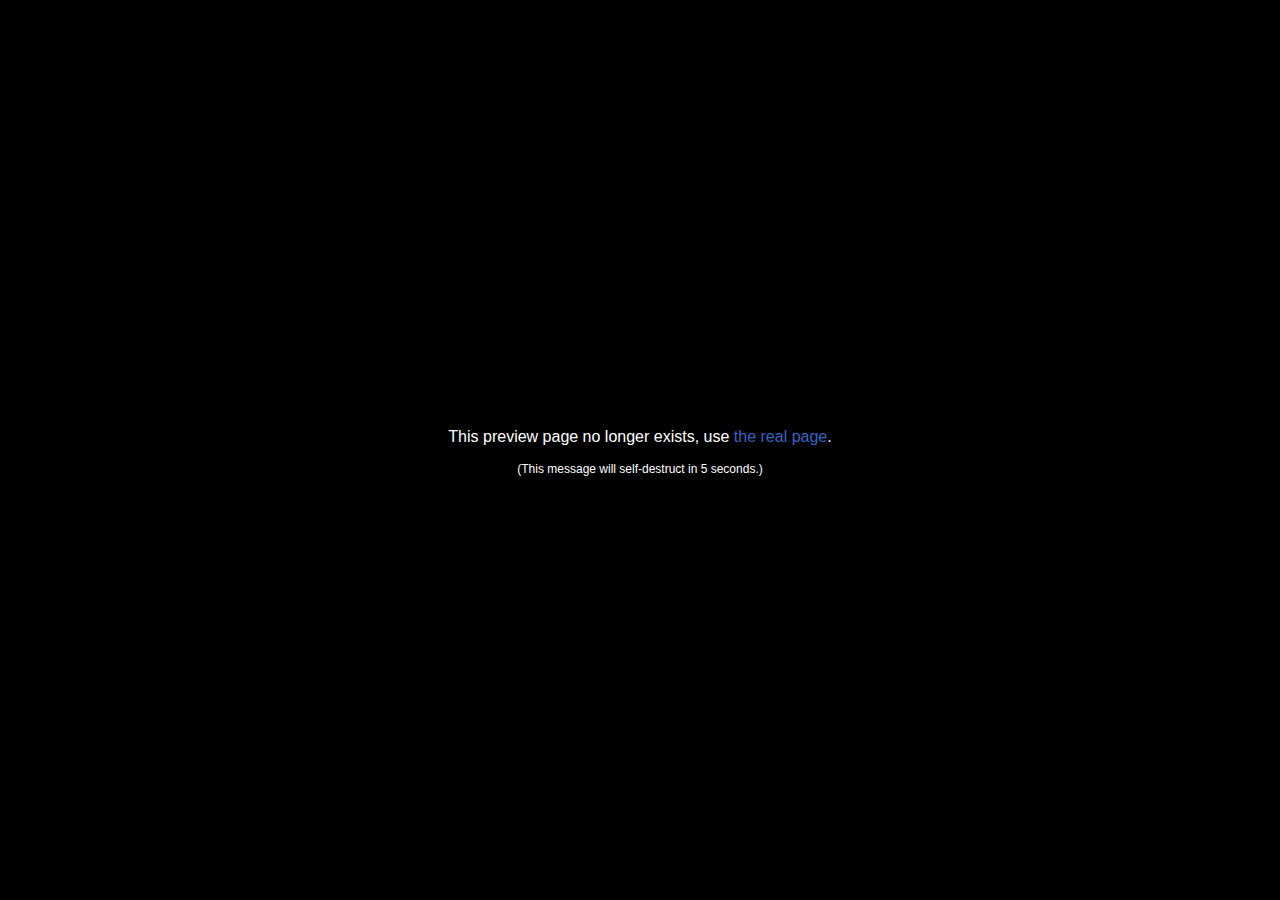
<file: new/index.html>
<!doctype html>
<html lang="en">
<head>
  <meta charset="utf-8" />
  <title>Diemut Strebe / EL TURCO</title>
  <link rel="icon" type="image/x-icon" href="favicon.ico" />
  <meta http-equiv="refresh" content="6; URL=.." />
  <style>
    body { --bgcolor: #000; --fgcolor: #fff; --linkcolor: #48f; }
    html { width: 100%; height: 100%; display: grid; place-items: center; }
    body {
      font-family: Verdana, Arial, sans-serif;
      color: var(--fgcolor); background-color: var(--bgcolor);
      text-align: center;
    }
    a[href] {
      text-decoration: none;
      color: var(--linkcolor); opacity: 0.75;
      transition: all 0.2s ease-in-out;
    }
  </style>
</head>
<body>
<p>This preview page no longer exists, use <a href="..">the real page</a>.</p>
<p style="font-size: 75%;">(This message will self-destruct in <span id="n">5</span> seconds.)</p>
</body>
<script>
  let n = document.getElementById("n"), nn = 5;
  setInterval(() => {
    n.innerText = Math.max(0, --nn);
    if (nn < -5) location = ".."; // in case the meta header is ignored
  }, 1000);
</script>
</html>
</file>
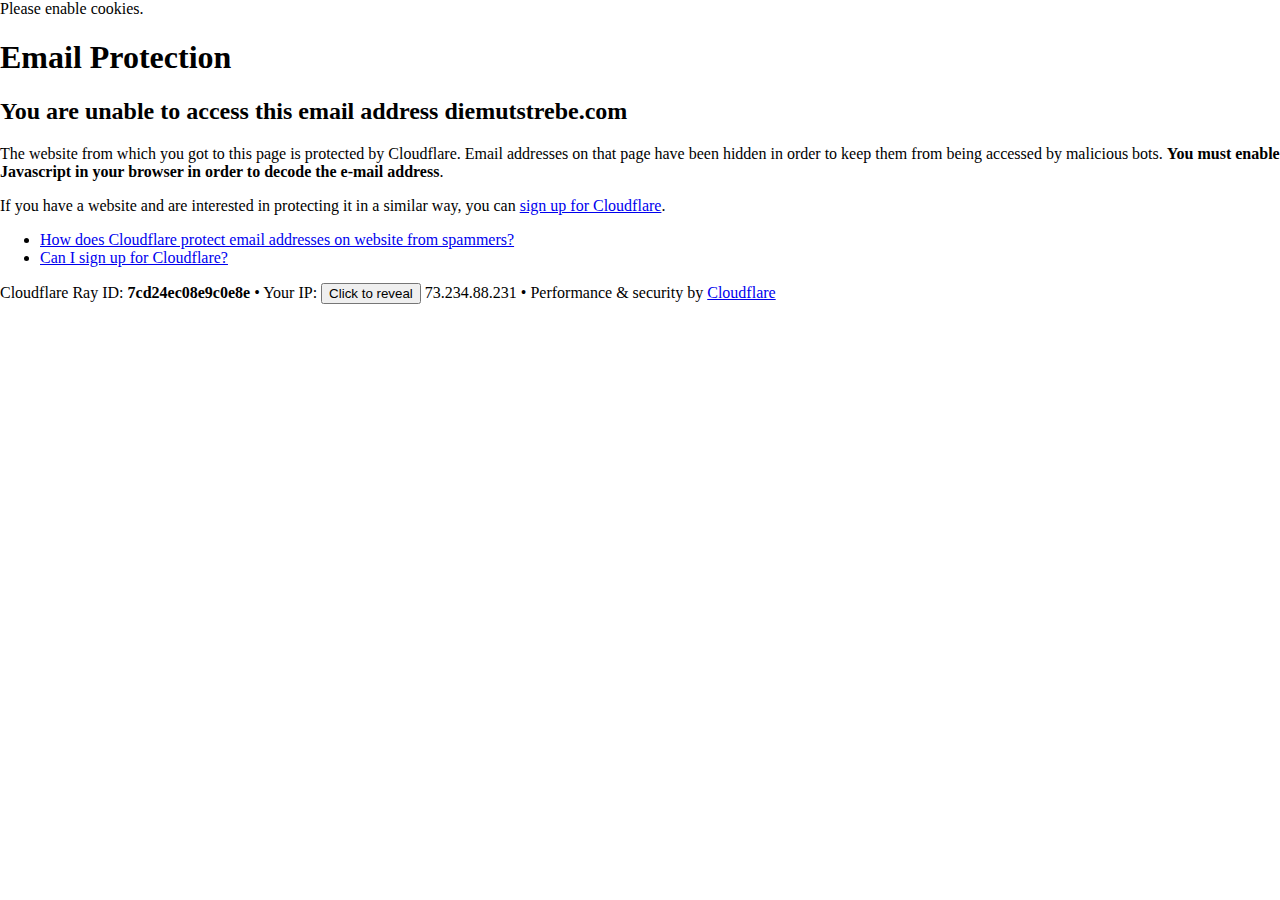
<file: cdn-cgi/l/email-protection.html>
<!DOCTYPE html>
<!--[if lt IE 7]> <html class="no-js ie6 oldie" lang="en-US"> <![endif]-->
<!--[if IE 7]>    <html class="no-js ie7 oldie" lang="en-US"> <![endif]-->
<!--[if IE 8]>    <html class="no-js ie8 oldie" lang="en-US"> <![endif]-->
<!--[if gt IE 8]><!--> <html class="no-js" lang="en-US"> <!--<![endif]-->
<head>
<title>Email Protection | Cloudflare</title>
<meta charset="UTF-8" />
<meta http-equiv="Content-Type" content="text/html; charset=UTF-8" />
<meta http-equiv="X-UA-Compatible" content="IE=Edge" />
<meta name="robots" content="noindex, nofollow" />
<meta name="viewport" content="width=device-width,initial-scale=1" />
<link rel="stylesheet" id="cf_styles-css" href="https://elturco.diemutstrebe.com/cdn-cgi/styles/cf.errors.css" />
<!--[if lt IE 9]><link rel="stylesheet" id='cf_styles-ie-css' href="/cdn-cgi/styles/cf.errors.ie.css" /><![endif]-->
<style>body{margin:0;padding:0}</style>


<!--[if gte IE 10]><!-->
<script>
  if (!navigator.cookieEnabled) {
    window.addEventListener('DOMContentLoaded', function () {
      var cookieEl = document.getElementById('cookie-alert');
      cookieEl.style.display = 'block';
    })
  }
</script>
<!--<![endif]-->


</head>
<body>
  <div id="cf-wrapper">
    <div class="cf-alert cf-alert-error cf-cookie-error" id="cookie-alert" data-translate="enable_cookies">Please enable cookies.</div>
    <div id="cf-error-details" class="cf-error-details-wrapper">
      <div class="cf-wrapper cf-header cf-error-overview">
        <h1 data-translate="block_headline">Email Protection</h1>
        <h2 class="cf-subheadline"><span data-translate="unable_to_access">You are unable to access this email address</span> diemutstrebe.com</h2>
      </div><!-- /.header -->

      <div class="cf-section cf-wrapper">
        <div class="cf-columns two">
          <div class="cf-column">
            <p>The website from which you got to this page is protected by Cloudflare. Email addresses on that page have been hidden in order to keep them from being accessed by malicious bots. <strong>You must enable Javascript in your browser in order to decode the e-mail address</strong>.</p>
            <p>If you have a website and are interested in protecting it in a similar way, you can <a rel="noopener noreferrer" href="https://www.cloudflare.com/sign-up?utm_source=email_protection">sign up for Cloudflare</a>.</p>
          </div>

          <div class="cf-column">
            <div class="grid_4">
              <div class="rail">
                  <div class="panel">
                      <ul class="nobullets">
                        <li><a rel="noopener noreferrer" class="modal-link-faq" href="https://support.cloudflare.com/hc/en-us/articles/200170016-What-is-Email-Address-Obfuscation-">How does Cloudflare protect email addresses on website from spammers?</a></li>
                        <li><a rel="noopener noreferrer" class="modal-link-faq" href="https://support.cloudflare.com/hc/en-us/categories/200275218-Getting-Started">Can I sign up for Cloudflare?</a></li>
                    </ul>
                </div>
              </div>
            </div>
          </div>
        </div>
      </div><!-- /.section -->

      <div class="cf-error-footer cf-wrapper w-240 lg:w-full py-10 sm:py-4 sm:px-8 mx-auto text-center sm:text-left border-solid border-0 border-t border-gray-300">
  <p class="text-13">
    <span class="cf-footer-item sm:block sm:mb-1">Cloudflare Ray ID: <strong class="font-semibold">7cd24ec08e9c0e8e</strong></span>
    <span class="cf-footer-separator sm:hidden">&bull;</span>
    <span id="cf-footer-item-ip" class="cf-footer-item hidden sm:block sm:mb-1">
      Your IP:
      <button type="button" id="cf-footer-ip-reveal" class="cf-footer-ip-reveal-btn">Click to reveal</button>
      <span class="hidden" id="cf-footer-ip">73.234.88.231</span>
      <span class="cf-footer-separator sm:hidden">&bull;</span>
    </span>
    <span class="cf-footer-item sm:block sm:mb-1"><span>Performance &amp; security by</span> <a rel="noopener noreferrer" href="https://www.cloudflare.com/5xx-error-landing" id="brand_link" target="_blank">Cloudflare</a></span>
    
  </p>
  <script>(function(){function d(){var b=a.getElementById("cf-footer-item-ip"),c=a.getElementById("cf-footer-ip-reveal");b&&"classList"in b&&(b.classList.remove("hidden"),c.addEventListener("click",function(){c.classList.add("hidden");a.getElementById("cf-footer-ip").classList.remove("hidden")}))}var a=document;document.addEventListener&&a.addEventListener("DOMContentLoaded",d)})();</script>
</div><!-- /.error-footer -->


    </div><!-- /#cf-error-details -->
  </div><!-- /#cf-wrapper -->

  <script>
  window._cf_translation = {};
  
  
</script>

</body>
</html>
</file>
